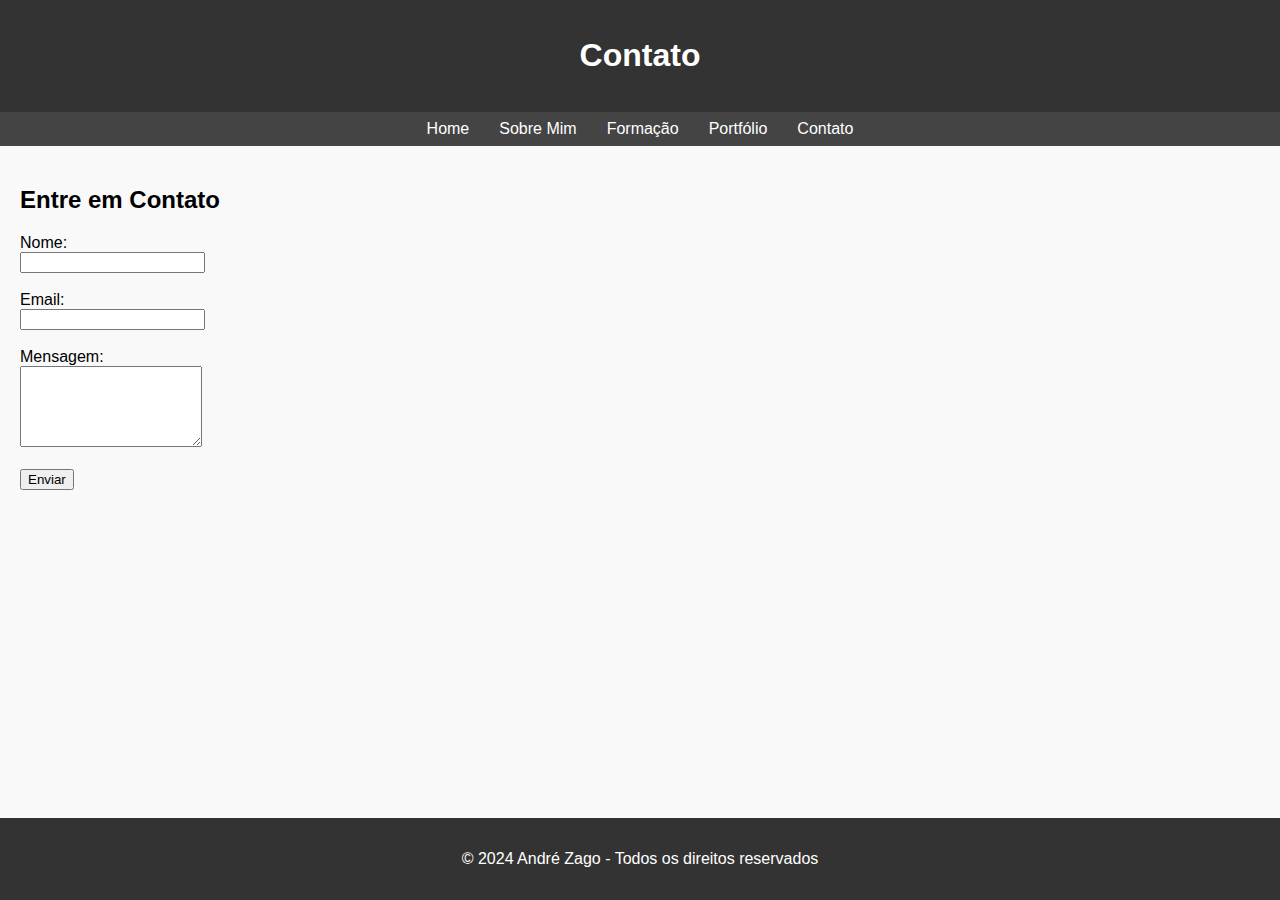
<file: contato.html>
<!DOCTYPE html>
<html lang="pt-BR">
<head>
    <meta charset="UTF-8">
    <meta name="viewport" content="width=device-width, initial-scale=1.0">
    <title>Contato</title>
    <link rel="stylesheet" href="styles.css">
</head>
<body>
    <header>
        <h1>Contato</h1>
    </header>
    <nav>
        <a href="index.html">Home</a>
        <a href="sobre.html">Sobre Mim</a>
        <a href="formacao.html">Formação</a>
        <a href="portfolio.html">Portfólio</a>
        <a href="contato.html">Contato</a>
    </nav>
    <main>
        <!--Segue abaixo o formulário para contato -->
        <h2>Entre em Contato</h2>
        <form action="https://formsubmit.co/seuemail@example.com" method="POST">
            <label for="nome">Nome:</label><br>
            <input type="text" id="nome" name="nome" required><br><br>

            <label for="email">Email:</label><br>
            <input type="email" id="email" name="email" required><br><br>

            <label for="mensagem">Mensagem:</label><br>
            <textarea id="mensagem" name="mensagem" rows="5" required></textarea><br><br>

            <button type="submit">Enviar</button>
        </form>
    </main>
    <footer>
        <p>&copy; 2024 André Zago - Todos os direitos reservados</p>
    </footer>
</body>
</html>
</file>
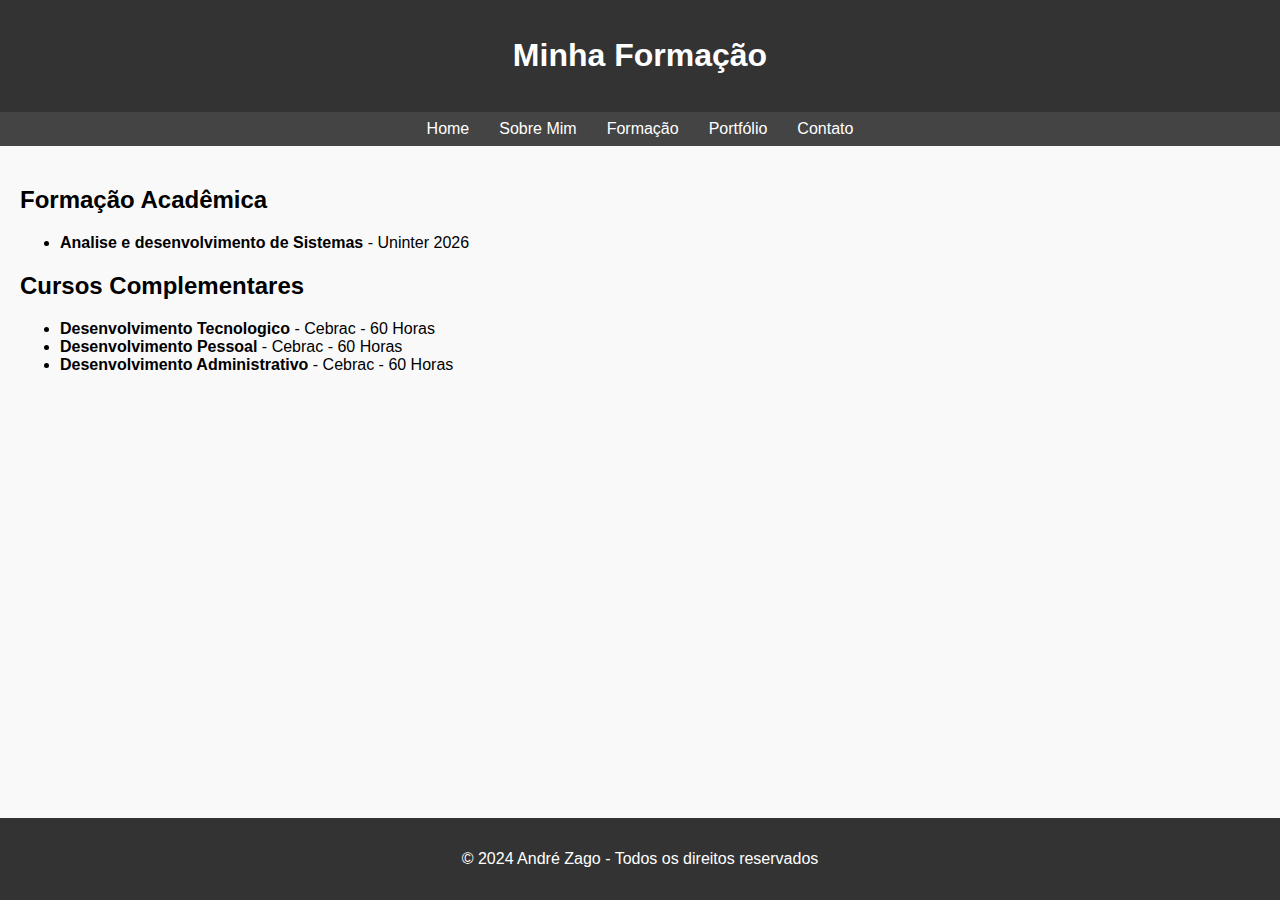
<file: formacao.html>
<!DOCTYPE html>
<html lang="pt-BR">
<head>
    <meta charset="UTF-8">
    <meta name="viewport" content="width=device-width, initial-scale=1.0">
    <title>Formação</title>
    <link rel="stylesheet" href="styles.css">
</head>
<body>
    <header>
        <h1>Minha Formação</h1>
    </header>
    <nav>
        <a href="index.html">Home</a>
        <a href="sobre.html">Sobre Mim</a>
        <a href="formacao.html">Formação</a>
        <a href="portfolio.html">Portfólio</a>
        <a href="contato.html">Contato</a>
    </nav>
    <main>
        <h2>Formação Acadêmica</h2>
        <ul>
            <li><strong>Analise e desenvolvimento de Sistemas</strong> - Uninter 2026</li>
         
        </ul>

        <h2>Cursos Complementares</h2>
        <ul>
            <li><strong>Desenvolvimento Tecnologico</strong> - Cebrac - 60 Horas </li>
            <li><strong>Desenvolvimento Pessoal</strong> - Cebrac - 60 Horas </li>
            <li><strong>Desenvolvimento Administrativo</strong> - Cebrac - 60 Horas </li>
        </ul>


        </ul>
    </main>
    <footer>
        <p>&copy; 2024 André Zago - Todos os direitos reservados</p>
    </footer>
</body>
</html>
</file>
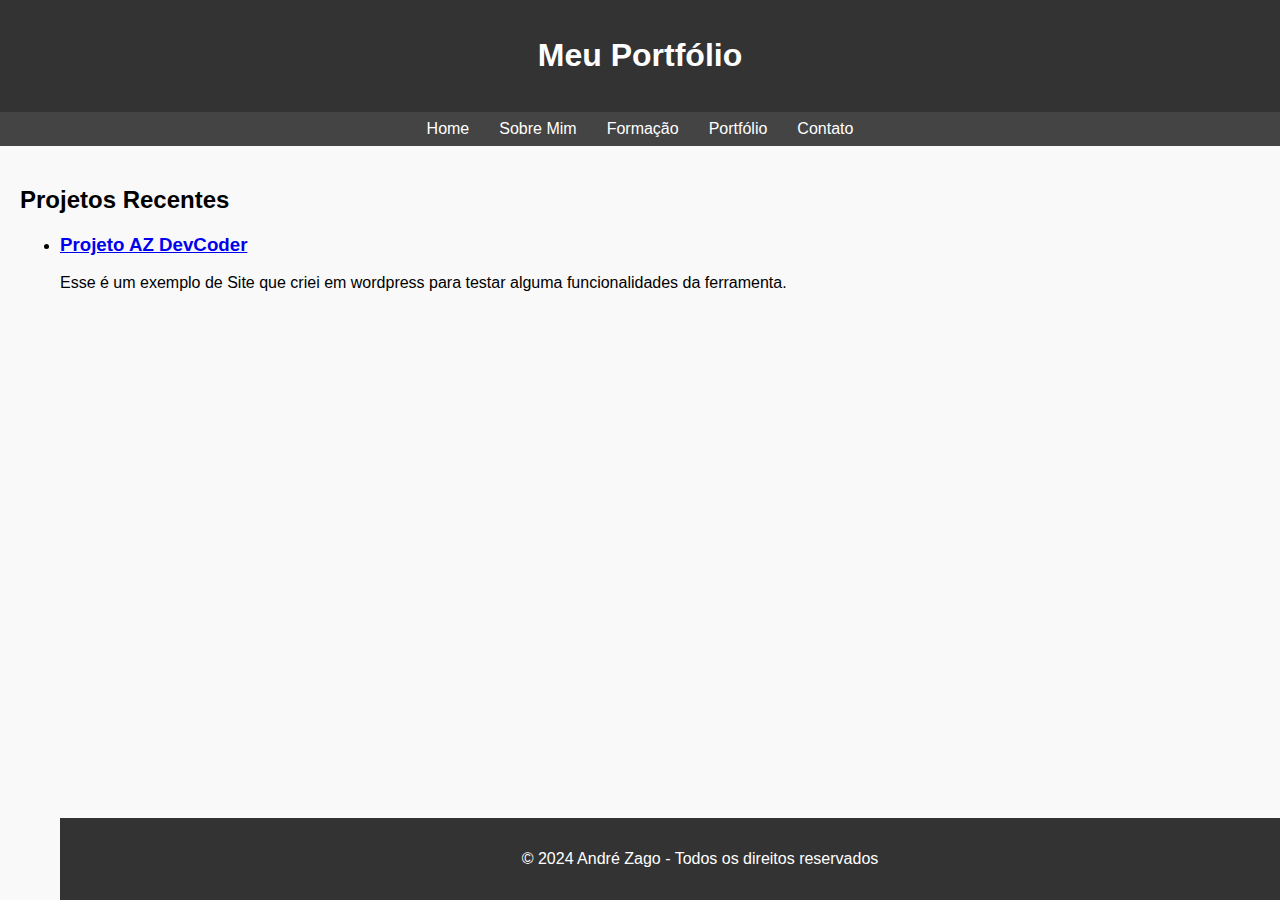
<file: portfolio.html>
<!DOCTYPE html>
<html lang="pt-BR">
<head>
    <meta charset="UTF-8">
    <meta name="viewport" content="width=device-width, initial-scale=1.0">
    <title>Portfólio</title>
    <link rel="stylesheet" href="styles.css">
</head>
<body>
    <header>
        <h1>Meu Portfólio</h1>
    </header>
    <nav>
        <a href="index.html">Home</a>
        <a href="sobre.html">Sobre Mim</a>
        <a href="formacao.html">Formação</a>
        <a href="portfolio.html">Portfólio</a>
        <a href="contato.html">Contato</a>
    </nav>
    <main>
        <h2>Projetos Recentes</h2>
        <ul>
            <li>
                <!--Segue a baixo um link de um site que desenvolvi para um teste da ferramenta WordPress-->
                <h3><a href="https://azdevcoder.wordpress.com/" target="_blank">Projeto AZ DevCoder</a></h3>
                <p>Esse é um exemplo de Site que criei em wordpress para testar alguma funcionalidades da ferramenta.</p>
            </li>

    <footer>
        <p>&copy; 2024 André Zago - Todos os direitos reservados</p>
    </footer>
</body>
</html>
</file>
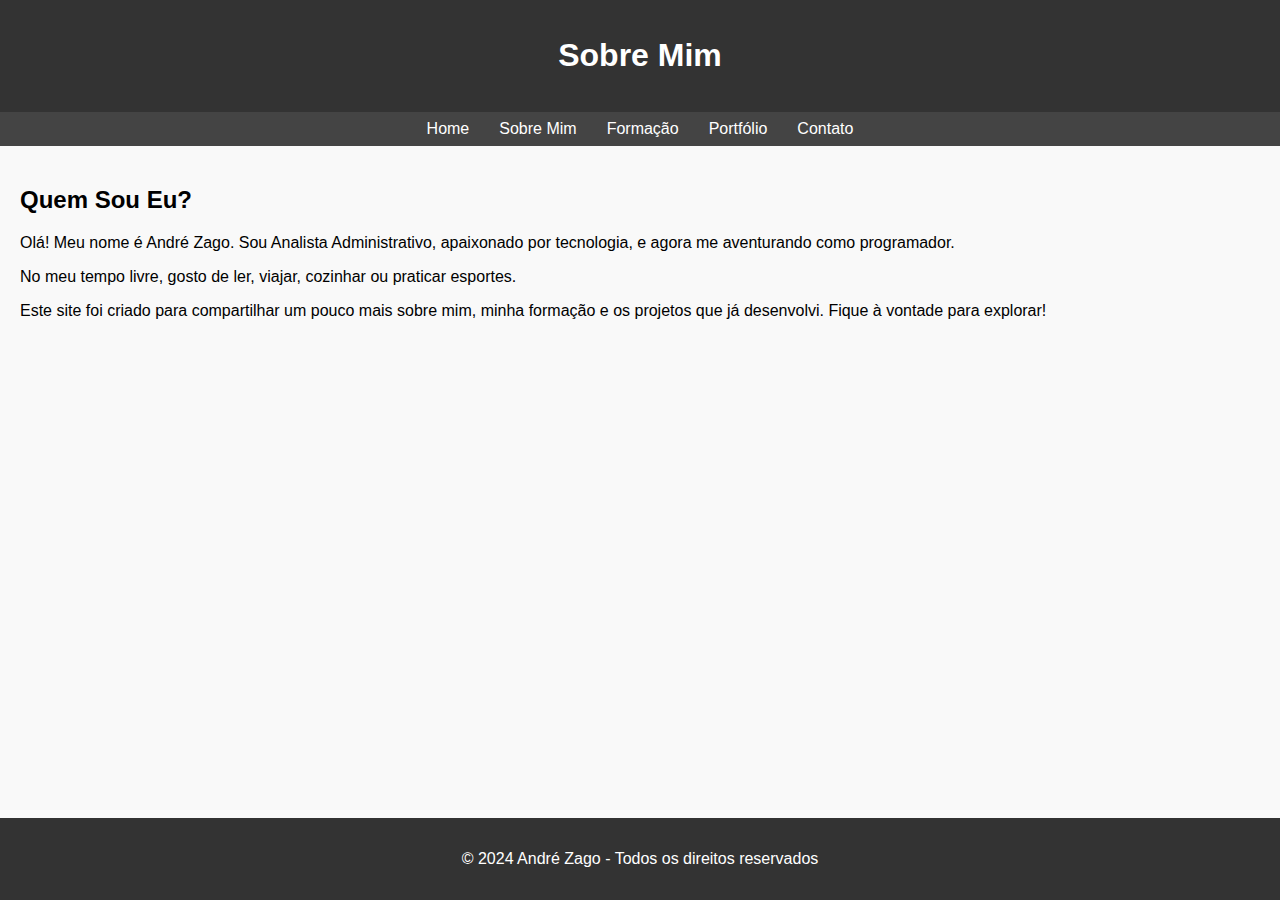
<file: sobre.html>
<!DOCTYPE html>
<html lang="pt-BR">
<head>
    <meta charset="UTF-8">
    <meta name="viewport" content="width=device-width, initial-scale=1.0">
    <title>Sobre Mim</title>
    <link rel="stylesheet" href="styles.css">
</head>
<body>
    <header>
        <h1>Sobre Mim</h1>
    </header>
    <nav>
        <a href="index.html">Home</a>
        <a href="sobre.html">Sobre Mim</a>
        <a href="formacao.html">Formação</a>
        <a href="portfolio.html">Portfólio</a>
        <a href="contato.html">Contato</a>
    </nav>
    <main>
        <h2>Quem Sou Eu?</h2>
        <p>Olá! Meu nome é André Zago. Sou Analista Administrativo, apaixonado por tecnologia, e agora me aventurando como programador.</p>
        <p>No meu tempo livre, gosto de ler, viajar, cozinhar ou praticar esportes.</p>
        <p>Este site foi criado para compartilhar um pouco mais sobre mim, minha formação e os projetos que já desenvolvi. Fique à vontade para explorar!</p>
    </main>
    <footer>
        <p>&copy; 2024 André Zago - Todos os direitos reservados</p>
    </footer>
</body>
</html>
</file>
<file: styles.css>
/* Estilos básicos para o layout */
/* Basicamente irão interagir no desing do site */
body {
    font-family: Arial, sans-serif;
    margin: 0;
    padding: 0;
    background-color: #f9f9f9;
}

header {
    background-color: #333;
    color: white;
    padding: 1em 0;
    text-align: center;
}
/* Desing do cabeçalho  */
nav {
    background-color: #444;
    display: flex;
    justify-content: center;
    padding: 0.5em 0;
}

nav a {
    color: white;
    margin: 0 15px;
    text-decoration: none;
}

nav a:hover {
    text-decoration: underline;
}

main {
    padding: 20px;
}
/* Desing do rodapé */
footer {
    text-align: center;
    background-color: #333;
    color: white;
    padding: 1em 0;
    position: fixed;
    bottom: 0;
    width: 100%;
}
</file>
